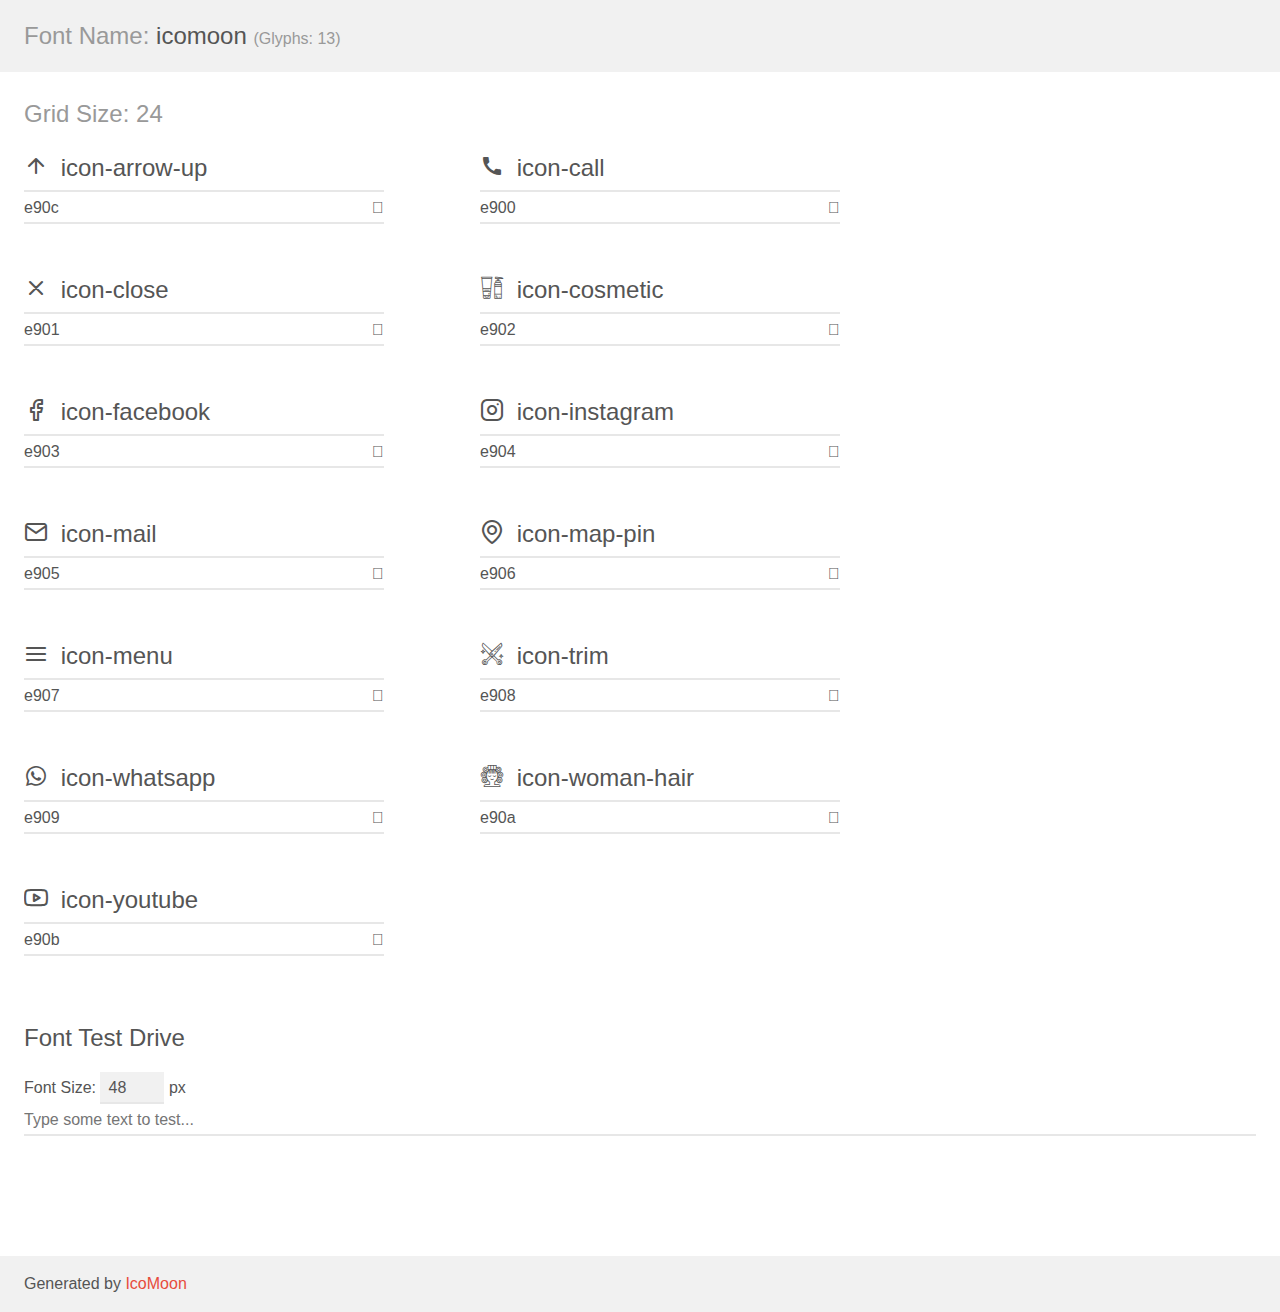
<file: assets/demo.html>
<!doctype html>
<html>
<head>
    <meta charset="utf-8">
    <title>IcoMoon Demo</title>
    <meta name="description" content="An Icon Font Generated By IcoMoon.io">
    <meta name="viewport" content="width=device-width, initial-scale=1">
    <link rel="stylesheet" href="demo-files/demo.css">
    <link rel="stylesheet" href="style.css"></head>
<body>
    <div class="bgc1 clearfix">
        <h1 class="mhmm mvm"><span class="fgc1">Font Name:</span> icomoon <small class="fgc1">(Glyphs:&nbsp;13)</small></h1>
    </div>
    <div class="clearfix mhl ptl">
        <h1 class="mvm mtn fgc1">Grid Size: 24</h1>
        <div class="glyph fs1">
            <div class="clearfix bshadow0 pbs">
                <span class="icon-arrow-up"></span>
                <span class="mls"> icon-arrow-up</span>
            </div>
            <fieldset class="fs0 size1of1 clearfix hidden-false">
                <input type="text" readonly value="e90c" class="unit size1of2" />
                <input type="text" maxlength="1" readonly value="&#xe90c;" class="unitRight size1of2 talign-right" />
            </fieldset>
            <div class="fs0 bshadow0 clearfix hidden-true">
                <span class="unit pvs fgc1">liga: </span>
                <input type="text" readonly value="" class="liga unitRight" />
            </div>
        </div>
        <div class="glyph fs1">
            <div class="clearfix bshadow0 pbs">
                <span class="icon-call"></span>
                <span class="mls"> icon-call</span>
            </div>
            <fieldset class="fs0 size1of1 clearfix hidden-false">
                <input type="text" readonly value="e900" class="unit size1of2" />
                <input type="text" maxlength="1" readonly value="&#xe900;" class="unitRight size1of2 talign-right" />
            </fieldset>
            <div class="fs0 bshadow0 clearfix hidden-true">
                <span class="unit pvs fgc1">liga: </span>
                <input type="text" readonly value="" class="liga unitRight" />
            </div>
        </div>
        <div class="glyph fs1">
            <div class="clearfix bshadow0 pbs">
                <span class="icon-close"></span>
                <span class="mls"> icon-close</span>
            </div>
            <fieldset class="fs0 size1of1 clearfix hidden-false">
                <input type="text" readonly value="e901" class="unit size1of2" />
                <input type="text" maxlength="1" readonly value="&#xe901;" class="unitRight size1of2 talign-right" />
            </fieldset>
            <div class="fs0 bshadow0 clearfix hidden-true">
                <span class="unit pvs fgc1">liga: </span>
                <input type="text" readonly value="" class="liga unitRight" />
            </div>
        </div>
        <div class="glyph fs1">
            <div class="clearfix bshadow0 pbs">
                <span class="icon-cosmetic"></span>
                <span class="mls"> icon-cosmetic</span>
            </div>
            <fieldset class="fs0 size1of1 clearfix hidden-false">
                <input type="text" readonly value="e902" class="unit size1of2" />
                <input type="text" maxlength="1" readonly value="&#xe902;" class="unitRight size1of2 talign-right" />
            </fieldset>
            <div class="fs0 bshadow0 clearfix hidden-true">
                <span class="unit pvs fgc1">liga: </span>
                <input type="text" readonly value="" class="liga unitRight" />
            </div>
        </div>
        <div class="glyph fs1">
            <div class="clearfix bshadow0 pbs">
                <span class="icon-facebook"></span>
                <span class="mls"> icon-facebook</span>
            </div>
            <fieldset class="fs0 size1of1 clearfix hidden-false">
                <input type="text" readonly value="e903" class="unit size1of2" />
                <input type="text" maxlength="1" readonly value="&#xe903;" class="unitRight size1of2 talign-right" />
            </fieldset>
            <div class="fs0 bshadow0 clearfix hidden-true">
                <span class="unit pvs fgc1">liga: </span>
                <input type="text" readonly value="" class="liga unitRight" />
            </div>
        </div>
        <div class="glyph fs1">
            <div class="clearfix bshadow0 pbs">
                <span class="icon-instagram"></span>
                <span class="mls"> icon-instagram</span>
            </div>
            <fieldset class="fs0 size1of1 clearfix hidden-false">
                <input type="text" readonly value="e904" class="unit size1of2" />
                <input type="text" maxlength="1" readonly value="&#xe904;" class="unitRight size1of2 talign-right" />
            </fieldset>
            <div class="fs0 bshadow0 clearfix hidden-true">
                <span class="unit pvs fgc1">liga: </span>
                <input type="text" readonly value="" class="liga unitRight" />
            </div>
        </div>
        <div class="glyph fs1">
            <div class="clearfix bshadow0 pbs">
                <span class="icon-mail"></span>
                <span class="mls"> icon-mail</span>
            </div>
            <fieldset class="fs0 size1of1 clearfix hidden-false">
                <input type="text" readonly value="e905" class="unit size1of2" />
                <input type="text" maxlength="1" readonly value="&#xe905;" class="unitRight size1of2 talign-right" />
            </fieldset>
            <div class="fs0 bshadow0 clearfix hidden-true">
                <span class="unit pvs fgc1">liga: </span>
                <input type="text" readonly value="" class="liga unitRight" />
            </div>
        </div>
        <div class="glyph fs1">
            <div class="clearfix bshadow0 pbs">
                <span class="icon-map-pin"></span>
                <span class="mls"> icon-map-pin</span>
            </div>
            <fieldset class="fs0 size1of1 clearfix hidden-false">
                <input type="text" readonly value="e906" class="unit size1of2" />
                <input type="text" maxlength="1" readonly value="&#xe906;" class="unitRight size1of2 talign-right" />
            </fieldset>
            <div class="fs0 bshadow0 clearfix hidden-true">
                <span class="unit pvs fgc1">liga: </span>
                <input type="text" readonly value="" class="liga unitRight" />
            </div>
        </div>
        <div class="glyph fs1">
            <div class="clearfix bshadow0 pbs">
                <span class="icon-menu"></span>
                <span class="mls"> icon-menu</span>
            </div>
            <fieldset class="fs0 size1of1 clearfix hidden-false">
                <input type="text" readonly value="e907" class="unit size1of2" />
                <input type="text" maxlength="1" readonly value="&#xe907;" class="unitRight size1of2 talign-right" />
            </fieldset>
            <div class="fs0 bshadow0 clearfix hidden-true">
                <span class="unit pvs fgc1">liga: </span>
                <input type="text" readonly value="" class="liga unitRight" />
            </div>
        </div>
        <div class="glyph fs1">
            <div class="clearfix bshadow0 pbs">
                <span class="icon-trim"></span>
                <span class="mls"> icon-trim</span>
            </div>
            <fieldset class="fs0 size1of1 clearfix hidden-false">
                <input type="text" readonly value="e908" class="unit size1of2" />
                <input type="text" maxlength="1" readonly value="&#xe908;" class="unitRight size1of2 talign-right" />
            </fieldset>
            <div class="fs0 bshadow0 clearfix hidden-true">
                <span class="unit pvs fgc1">liga: </span>
                <input type="text" readonly value="" class="liga unitRight" />
            </div>
        </div>
        <div class="glyph fs1">
            <div class="clearfix bshadow0 pbs">
                <span class="icon-whatsapp"></span>
                <span class="mls"> icon-whatsapp</span>
            </div>
            <fieldset class="fs0 size1of1 clearfix hidden-false">
                <input type="text" readonly value="e909" class="unit size1of2" />
                <input type="text" maxlength="1" readonly value="&#xe909;" class="unitRight size1of2 talign-right" />
            </fieldset>
            <div class="fs0 bshadow0 clearfix hidden-true">
                <span class="unit pvs fgc1">liga: </span>
                <input type="text" readonly value="" class="liga unitRight" />
            </div>
        </div>
        <div class="glyph fs1">
            <div class="clearfix bshadow0 pbs">
                <span class="icon-woman-hair"></span>
                <span class="mls"> icon-woman-hair</span>
            </div>
            <fieldset class="fs0 size1of1 clearfix hidden-false">
                <input type="text" readonly value="e90a" class="unit size1of2" />
                <input type="text" maxlength="1" readonly value="&#xe90a;" class="unitRight size1of2 talign-right" />
            </fieldset>
            <div class="fs0 bshadow0 clearfix hidden-true">
                <span class="unit pvs fgc1">liga: </span>
                <input type="text" readonly value="" class="liga unitRight" />
            </div>
        </div>
        <div class="glyph fs1">
            <div class="clearfix bshadow0 pbs">
                <span class="icon-youtube"></span>
                <span class="mls"> icon-youtube</span>
            </div>
            <fieldset class="fs0 size1of1 clearfix hidden-false">
                <input type="text" readonly value="e90b" class="unit size1of2" />
                <input type="text" maxlength="1" readonly value="&#xe90b;" class="unitRight size1of2 talign-right" />
            </fieldset>
            <div class="fs0 bshadow0 clearfix hidden-true">
                <span class="unit pvs fgc1">liga: </span>
                <input type="text" readonly value="" class="liga unitRight" />
            </div>
        </div>
    </div>

    <!--[if gt IE 8]><!-->
    <div class="mhl clearfix mbl">
        <h1>Font Test Drive</h1>
        <label>
            Font Size: <input id="fontSize" type="number" class="textbox0 mbm"
            min="8" value="48" />
            px
        </label>
        <input id="testText" type="text" class="phl size1of1 mvl"
        placeholder="Type some text to test..." value=""/>
        <div id="testDrive" class="icon-" style="font-family: icomoon">&nbsp;
        </div>
    </div>
    <!--<![endif]-->
    <div class="bgc1 clearfix">
        <p class="mhl">Generated by <a href="https://icomoon.io/app">IcoMoon</a></p>
    </div>

    <script src="demo-files/demo.js"></script>
</body>
</html>
</file>
<file: assets/demo-files/demo.css>
body {
  padding: 0;
  margin: 0;
  font-family: sans-serif;
  font-size: 1em;
  line-height: 1.5;
  color: #555;
  background: #fff;
}
h1 {
  font-size: 1.5em;
  font-weight: normal;
}
small {
  font-size: .66666667em;
}
a {
  color: #e74c3c;
  text-decoration: none;
}
a:hover, a:focus {
  box-shadow: 0 1px #e74c3c;
}
.bshadow0, input {
  box-shadow: inset 0 -2px #e7e7e7;
}
input:hover {
  box-shadow: inset 0 -2px #ccc;
}
input, fieldset {
  font-family: sans-serif;
  font-size: 1em;
  margin: 0;
  padding: 0;
  border: 0;
}
input {
  color: inherit;
  line-height: 1.5;
  height: 1.5em;
  padding: .25em 0;
}
input:focus {
  outline: none;
  box-shadow: inset 0 -2px #449fdb;
}
.glyph {
  font-size: 16px;
  width: 15em;
  padding-bottom: 1em;
  margin-right: 4em;
  margin-bottom: 1em;
  float: left;
  overflow: hidden;
}
.liga {
  width: 80%;
  width: calc(100% - 2.5em);
}
.talign-right {
  text-align: right;
}
.talign-center {
  text-align: center;
}
.bgc1 {
  background: #f1f1f1;
}
.fgc1 {
  color: #999;
}
.fgc0 {
  color: #000;
}
p {
  margin-top: 1em;
  margin-bottom: 1em;
}
.mvm {
  margin-top: .75em;
  margin-bottom: .75em;
}
.mtn {
  margin-top: 0;
}
.mtl, .mal {
  margin-top: 1.5em;
}
.mbl, .mal {
  margin-bottom: 1.5em;
}
.mal, .mhl {
  margin-left: 1.5em;
  margin-right: 1.5em;
}
.mhmm {
  margin-left: 1em;
  margin-right: 1em;
}
.mls {
  margin-left: .25em;
}
.ptl {
  padding-top: 1.5em;
}
.pbs, .pvs {
  padding-bottom: .25em;
}
.pvs, .pts {
  padding-top: .25em;
}
.unit {
  float: left;
}
.unitRight {
  float: right;
}
.size1of2 {
  width: 50%;
}
.size1of1 {
  width: 100%;
}
.clearfix:before, .clearfix:after {
  content: " ";
  display: table;
}
.clearfix:after {
  clear: both;
}
.hidden-true {
  display: none;
}
.textbox0 {
  width: 3em;
  background: #f1f1f1;
  padding: .25em .5em;
  line-height: 1.5;
  height: 1.5em;
}
#testDrive {
  display: block;
  padding-top: 24px;
  line-height: 1.5;
}
.fs0 {
  font-size: 16px;
}
.fs1 {
  font-size: 24px;
}
</file>
<file: assets/style.css>
@font-face {
  font-family: 'icomoon';
  src:  url('fonts/icomoon.eot?ufw8x3');
  src:  url('fonts/icomoon.eot?ufw8x3#iefix') format('embedded-opentype'),
    url('fonts/icomoon.ttf?ufw8x3') format('truetype'),
    url('fonts/icomoon.woff?ufw8x3') format('woff'),
    url('fonts/icomoon.svg?ufw8x3#icomoon') format('svg');
  font-weight: normal;
  font-style: normal;
  font-display: block;
}

[class^="icon-"], [class*=" icon-"] {
  /* use !important to prevent issues with browser extensions that change fonts */
  font-family: 'icomoon' !important;
  speak: never;
  font-style: normal;
  font-weight: normal;
  font-variant: normal;
  text-transform: none;
  line-height: 1;

  /* Better Font Rendering =========== */
  -webkit-font-smoothing: antialiased;
  -moz-osx-font-smoothing: grayscale;
}

.icon-arrow-up:before {
  content: "\e90c";
}
.icon-call:before {
  content: "\e900";
}
.icon-close:before {
  content: "\e901";
}
.icon-cosmetic:before {
  content: "\e902";
}
.icon-facebook:before {
  content: "\e903";
}
.icon-instagram:before {
  content: "\e904";
}
.icon-mail:before {
  content: "\e905";
}
.icon-map-pin:before {
  content: "\e906";
}
.icon-menu:before {
  content: "\e907";
}
.icon-trim:before {
  content: "\e908";
}
.icon-whatsapp:before {
  content: "\e909";
}
.icon-woman-hair:before {
  content: "\e90a";
}
.icon-youtube:before {
  content: "\e90b";
}
</file>
